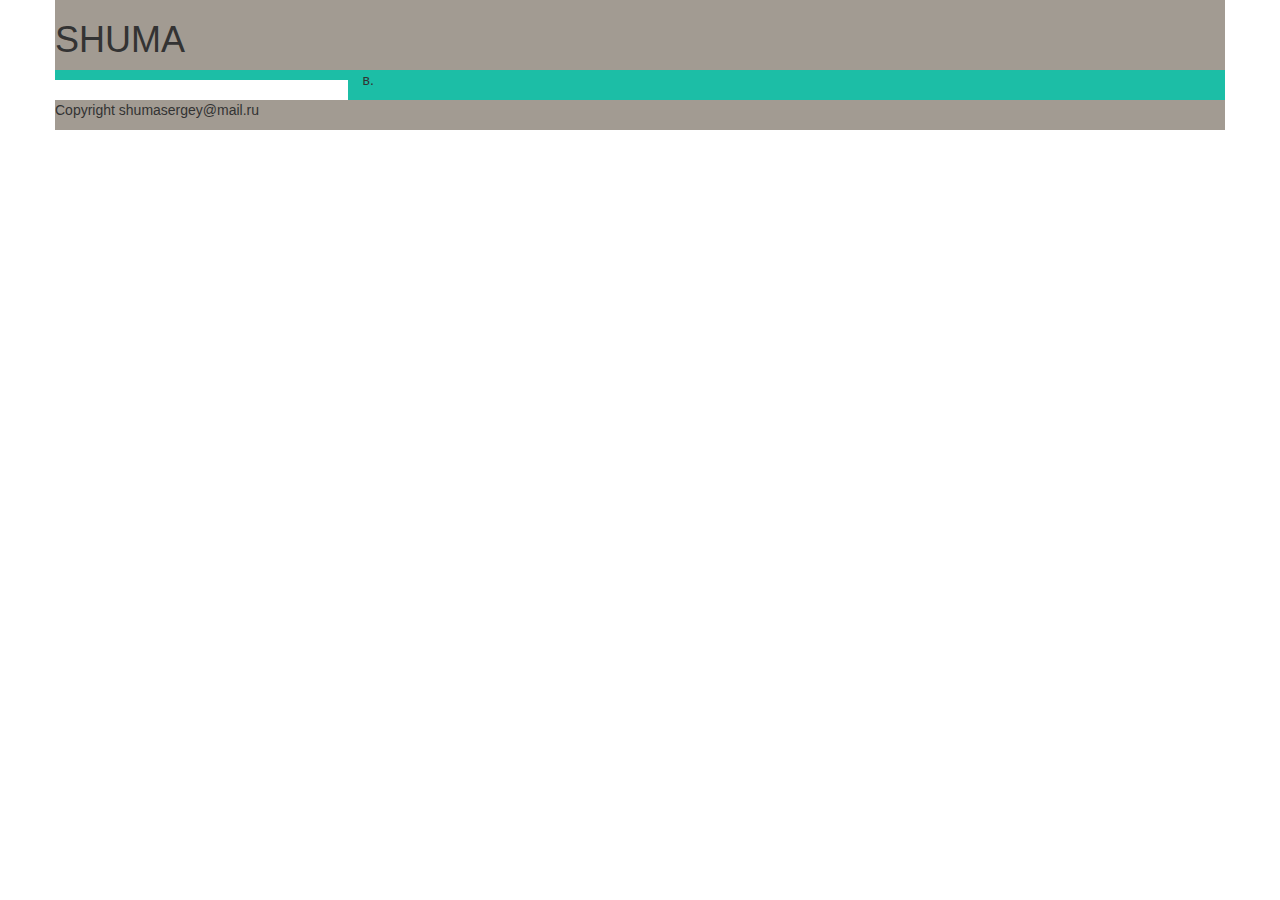
<file: HomeWork_26_02/index.html>
<!DOCTYPE html>
<html lang="en">
<head>
    <meta charset="UTF-8">
    <title>Total Commander</title>
    <link rel="stylesheet" href="css/bootstrap.css">
    <link rel="stylesheet" href="css/font-awesome.css">
    <link rel="stylesheet" href="style.css">
</head>
<body>

<header>
    <div class="container myHeaderB">
        <div class="row">
            <h1>SHUMA</h1>
        </div>
    </div>
</header>
<arcticle >
    <div class="container">
        <div class="row">
            <div class="col-lg-3 myArticleB">
                <p>

                </p>
            </div>
            <div class="col-lg-9 myArticleB">
                <p>в.</p>
            </div>
        </div>
    </div>

</arcticle>
<footer>
    <div class="container myHeaderB">
        <div class="row">
            <p>Copyright shumasergey@mail.ru</p>
        </div>
    </div>
</footer>

</body>
</html>
</file>
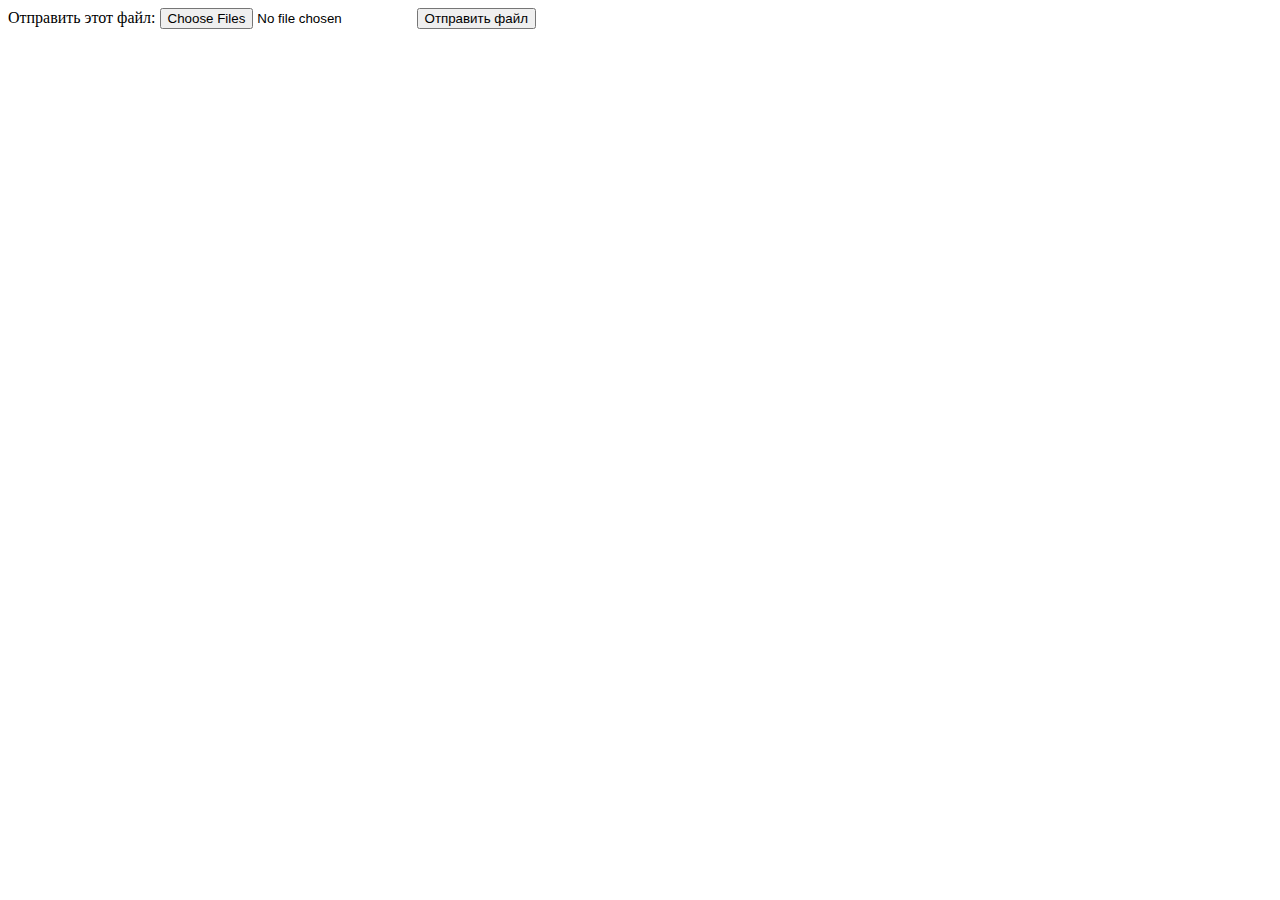
<file: functions_forms_tasks/index6.html>
<!DOCTYPE html>
<html lang="en">
<head>
    <meta charset="UTF-8">
    <title>Form File Send</title>
</head>
<body>
<form enctype="multipart/form-data" action="task_6.php" method="post" >
    <input type="hidden" name="MAX_FILE_SIZE" value="1000000" />
    Отправить этот файл: <input name="pictures[]" type="file" multiple/>
    <input type="submit" value="Отправить файл" />
</form>
</body>
</html>
</file>
<file: HomeWork_26_02/style.css>
/* создаю кнопку для сполера + выкл - вкл */
button.spoiler:after {
    content: " [-]";
}
button.spoiler.collapsed:after {
    content: " [+]";
}

.myHeaderB{
    background: #a29b92;
}
.myArticleB{
    background: #1cbea6;
}
.colHeight{
    height: 550px;
}
.myTextRight{
    text-align: left;
}
.myIcon{
    color: white;
}
</file>
